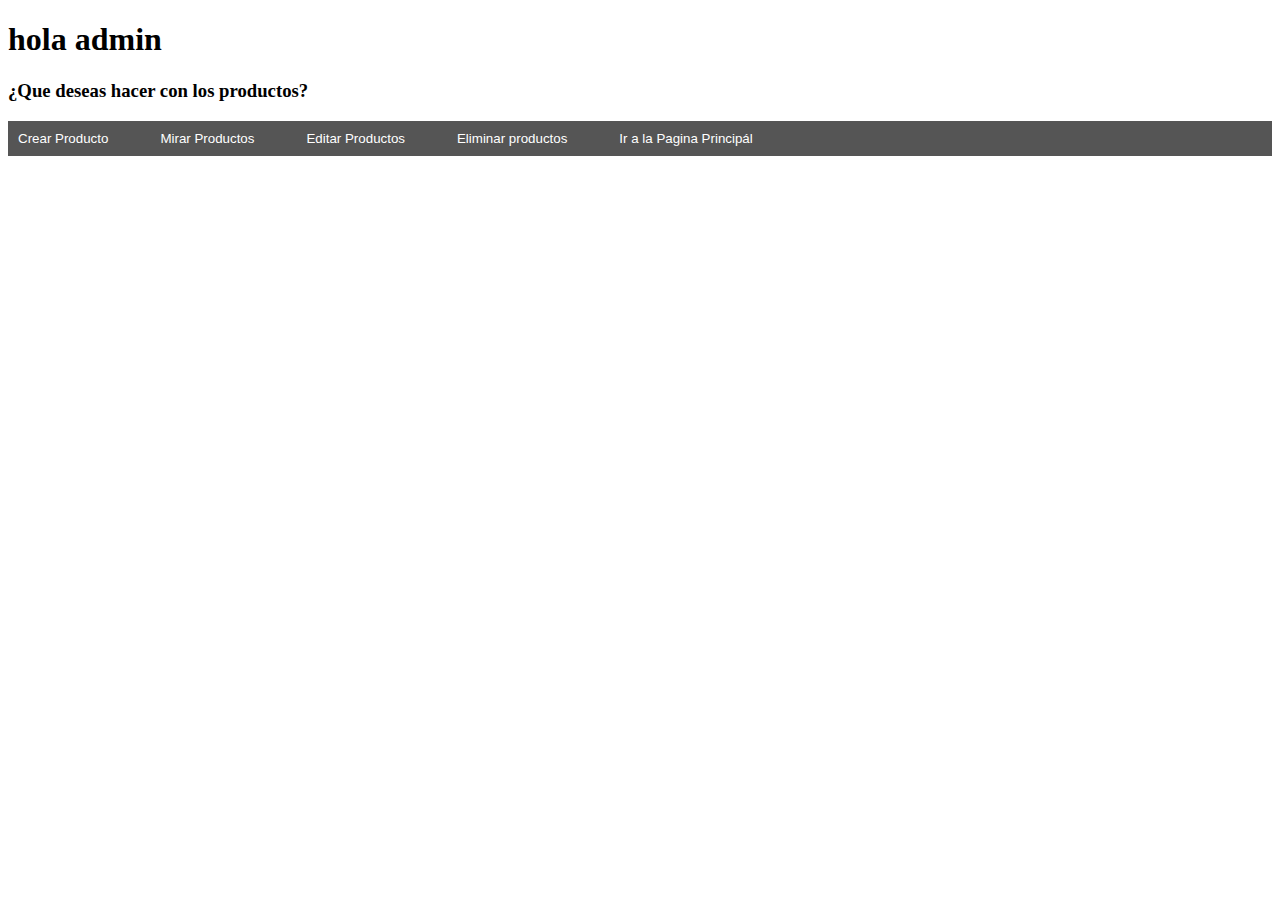
<file: admin.html>
<!DOCTYPE html>
<html lang="en">
<head>
    <meta charset="UTF-8">
    <meta name="viewport" content="width=device-width, initial-scale=1.0">
    <link rel="stylesheet" href="assets/css/admin.css">

    <title>Admin Page</title>
    <link rel="icon" type="image/x-icon" href="#">
</head>
<body>
    <header>
        <main><h1>hola admin</h1>
        <h3>¿Que deseas hacer con los productos?</h3>
        
        <nav>
            <button id="btnCrear">Crear Producto</button>
            <button id="btnMirar">Mirar Productos</button>
            <button id="btnEditar">Editar Productos</button>
            <button id="btnEliminar">Eliminar productos</button>
            <div>
                <button id="Inicio">Ir a la Pagina Principál</button>
            </div>
        </nav>
       
    </header>
   
        
        <section id="ShowOption">
        

        </section>
    </main>
    <footer></footer>
    
    <!-- <script type="module" src="assets/js/admin.js"></script>
     -->
     <script src="assets/js/admin.js"></script>
</body>
</html>
</file>
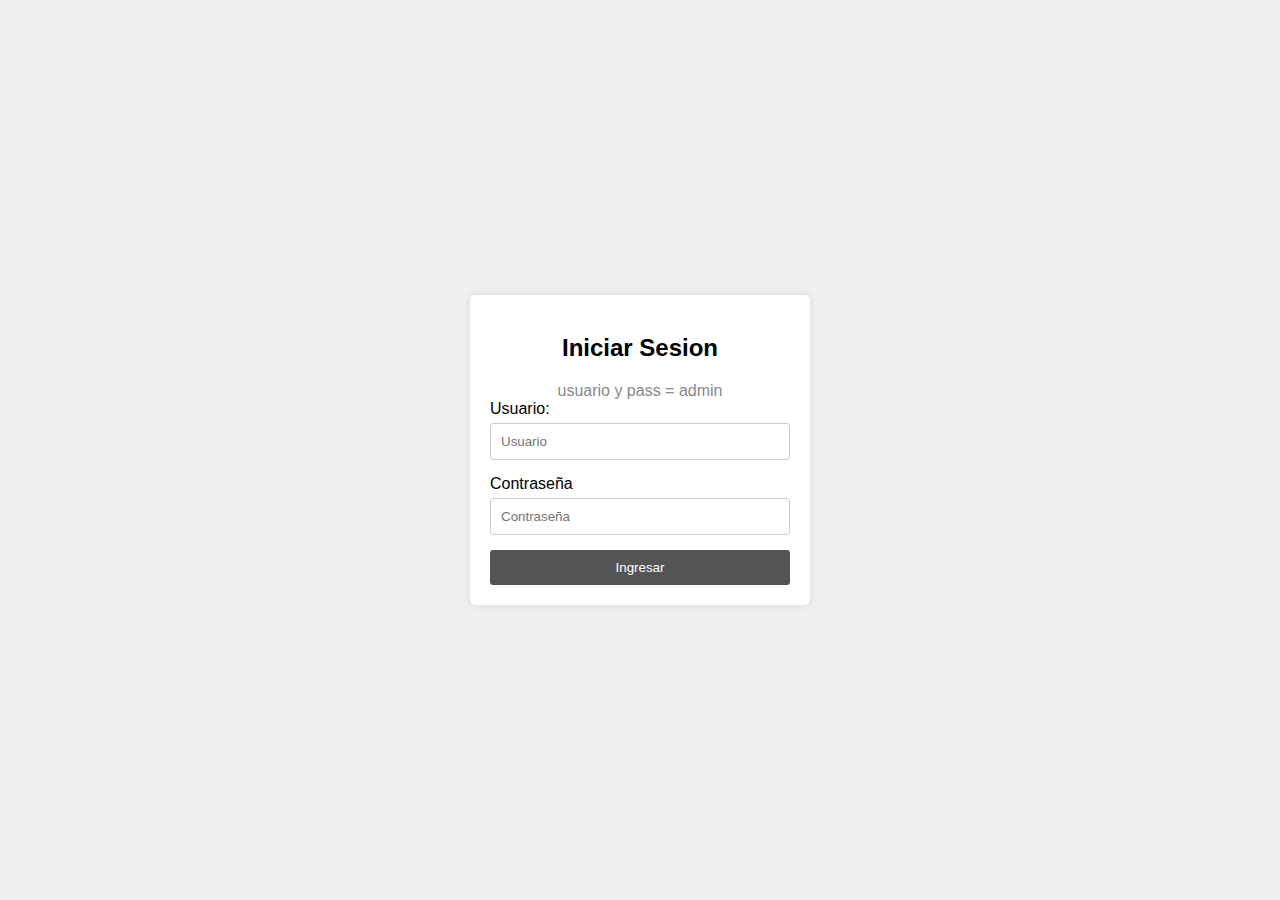
<file: login.html>
<!DOCTYPE html>
<html lang="en">
<head>
    <meta charset="UTF-8">
    <link rel="shortcut icon" href="#">
    <meta name="viewport" content="width=device-width, initial-scale=1.0">
    <link rel="stylesheet" href="assets/css/login.css">
    <title>Login</title>
</head>
<body>
    <header>

    </header>
    <main>
        <section>
            <h2>Iniciar Sesion</h2>
            <span>usuario y pass = admin</span>
            <form id="login-form"> 
                <label for="usuario">Usuario:</label>
                <input type="text" id="usuario "name="usuario" placeholder="Usuario" required>
                <label for="password">Contraseña</label>
                <input type="password" id="password" name="password" placeholder="Contraseña" required>
                <button type="submit">Ingresar</button>
            </form>
        </section>
    </main>
    <footer>

    </footer>
    <script src="assets/js/login.js"></script>
</body>
</html>
</file>
<file: assets/css/admin.css>
nav{
    display:flex;
    gap: 2rem;
    flex-direction: row;
    background-color: #555;
}
button{
    padding: 10px;
background: #555;
color: #fff;
border: none;
border-radius: 3px;
cursor: pointer;
transition: background 0.3s;
    border: none;
    box-shadow: none;
    transition: all .5s;
}
button:hover{
    background-color: #f46da7;
}

#ShowOption{
    display: flex;
    flex-direction: row;
    flex-wrap: wrap;

}
.card{
    display: flex;
    flex-direction: column;
    margin: auto;
    width: 200px;
    
  }
  .contenedor__img1{
    width:20%
  }
  .contenedor__img img{
    width: 100%;
  
  }
  .contenedor__descripcion h3,
  .contenedor__descripcion span{
  display: flex;
  align-items: center;
  text-align: center;
  justify-content: center;
  font-weight: bold;
  margin: auto;
  
  }
  .contenedor__descripcion button{
    display: flex;
  align-items: center;
  text-align: center;
  justify-content: center;
  font-weight: bold;
  margin: auto; 
  color: white; 
    padding: 10px 10px; 
    cursor: pointer; 
    border-radius: 5px; 
    background-color: #007bbf;
    border: none;
    transition: .5s;
  }
  
  .contenedor__descripcion button:hover{
    cursor: pointer;
    background-color: yellow;
    color: black;
  }
</file>
<file: assets/css/login.css>
body{
font-family: Arial, sans-serif;
background-color: #f0f0f0;
display: flex;
justify-content: center;
align-items: center;
height: 100vh;
margin: 0;
}

main {
background-color: #fff;
border-radius: 5px;
box-shadow: 0px 0px 10px rgba(0, 0, 0, 0.1);
padding: 20px;
width: 300px;
}

h2 {
text-align: center;
margin-bottom: 20px;
}

form {
display: flex;
flex-direction: column;
}

label {
margin-bottom: 5px;
}

input {
padding: 10px;
margin-bottom: 15px;
border: 1px solid #ccc;
border-radius: 3px;
}

button {
padding: 10px;
background: #555;
color: #fff;
border: none;
border-radius: 3px;
cursor: pointer;
transition: background 0.3s;
}

button:hover {
background: #f46da7;
}

span {
display: block;
text-align: center;
margin-top: 10px;
color: #888;
}
</file>
